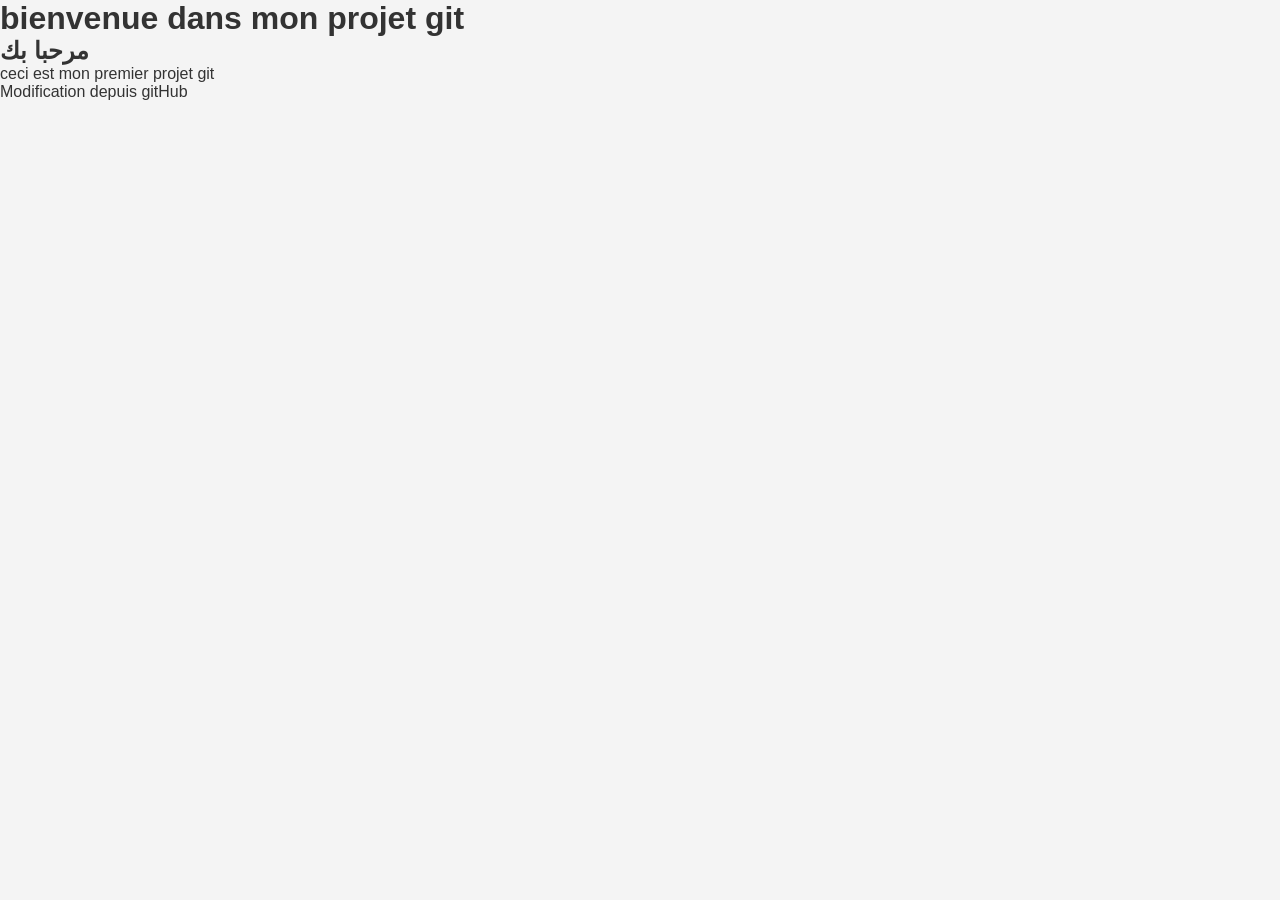
<file: index.html>
<!DOCTYPE html>
<html>
<head>
<link rel="stylesheet" href="style.css">
<title>accueil</title>
</head>
<body>
<h1>bienvenue dans mon projet git</h1>
<h2>مرحبا بك</h2>
<p>ceci est mon premier projet git</p>
<p>Modification depuis gitHub</p>
</body>
</html>
</file>
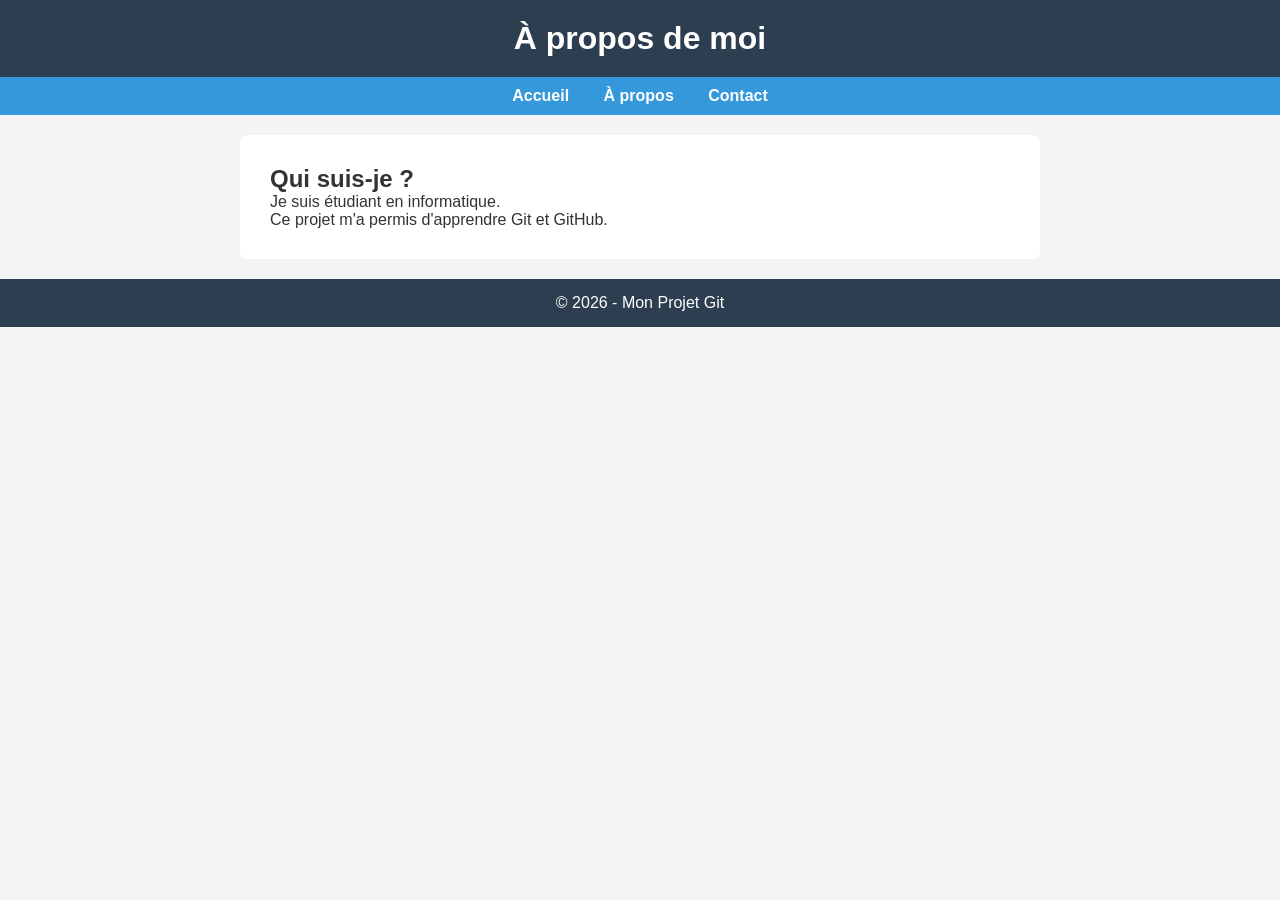
<file: about.html>
<!DOCTYPE html>
<html lang="fr">
<head>
  <meta charset="UTF-8">
  <meta name="viewport" content="width=device-width, initial-scale=1.0">
  <title>À propos - Mon Projet</title>
  <link rel="stylesheet" href="style.css">
</head>
<body>
  <header>
    <h1>À propos de moi</h1>
  </header>
  <nav>
    <a href="index.html">Accueil</a>
    <a href="about.html">À propos</a>
    <a href="contact.html">Contact</a>
  </nav>
  <main>
    <h2>Qui suis-je ?</h2>
    <p>Je suis étudiant en informatique.</p>
    <p>Ce projet m'a permis d'apprendre Git et GitHub.</p>
  </main>
  <footer>
    <p>&copy; 2026 - Mon Projet Git</p>
  </footer>
</body>
</html>
</file>
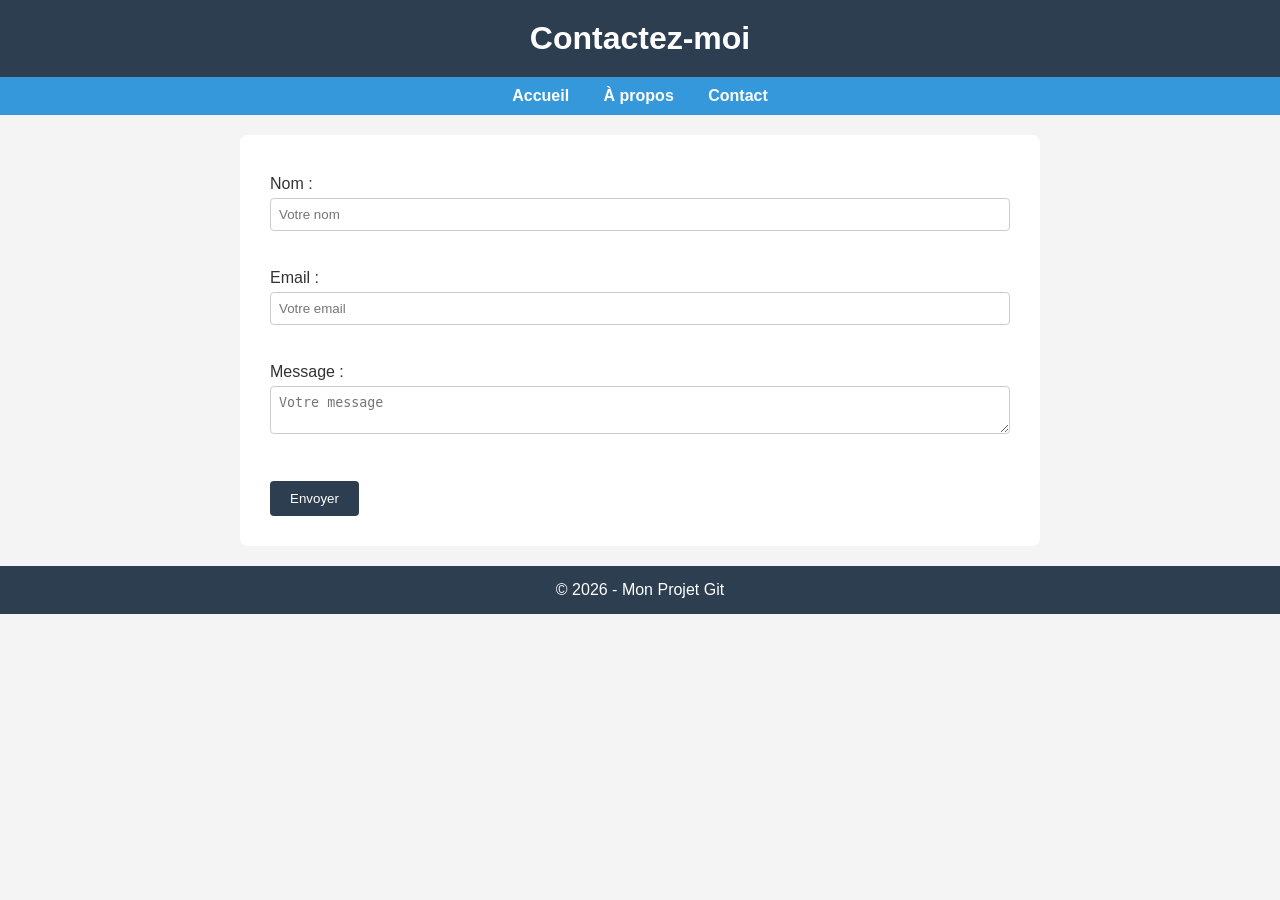
<file: contact.html>
<!DOCTYPE html>
<html lang="fr">
<head>
  <meta charset="UTF-8">
  <meta name="viewport" content="width=device-width, initial-scale=1.0">
  <title>Contact - Mon Projet</title>
  <link rel="stylesheet" href="style.css">
</head>
<body>
  <header>
    <h1>Contactez-moi</h1>
  </header>
  <nav>
    <a href="index.html">Accueil</a>
    <a href="about.html">À propos</a>
    <a href="contact.html">Contact</a>
  </nav>
  <main>
    <form>
      <label>Nom : <input type="text" name="nom" placeholder="Votre nom"></label><br>
      <label>Email : <input type="email" name="email" placeholder="Votre email"></label><br>
      <label>Message : <textarea name="message" placeholder="Votre message"></textarea></label><br>
      <button type="submit">Envoyer</button>
    </form>
  </main>
  <footer>
    <p>&copy; 2026 - Mon Projet Git</p>
  </footer>
</body>
</html>
</file>
<file: style.css>
* {
  margin: 0;
  padding: 0;
  box-sizing: border-box;
}

body {
  font-family: Arial, sans-serif;
  background-color: #f4f4f4;
  color: #333;
}

header {
  background-color: #2c3e50;
  color: white;
  padding: 20px;
  text-align: center;
}

nav {
  background-color: #3498db;
  padding: 10px;
  text-align: center;
}

nav a {
  color: white;
  text-decoration: none;
  margin: 0 15px;
  font-weight: bold;
}

nav a:hover {
  text-decoration: underline;
}

main {
  padding: 30px;
  max-width: 800px;
  margin: 20px auto;
  background-color: white;
  border-radius: 8px;
}

form label {
  display: block;
  margin: 10px 0;
}

form input, form textarea {
  width: 100%;
  padding: 8px;
  margin-top: 5px;
  border: 1px solid #ccc;
  border-radius: 4px;
}

form button {
  margin-top: 15px;
  padding: 10px 20px;
  background-color: #2c3e50;
  color: white;
  border: none;
  border-radius: 4px;
  cursor: pointer;
}

form button:hover {
  background-color: #3498db;
}

footer {
  text-align: center;
  padding: 15px;
  background-color: #2c3e50;
  color: white;
  margin-top: 20px;
}
</file>
